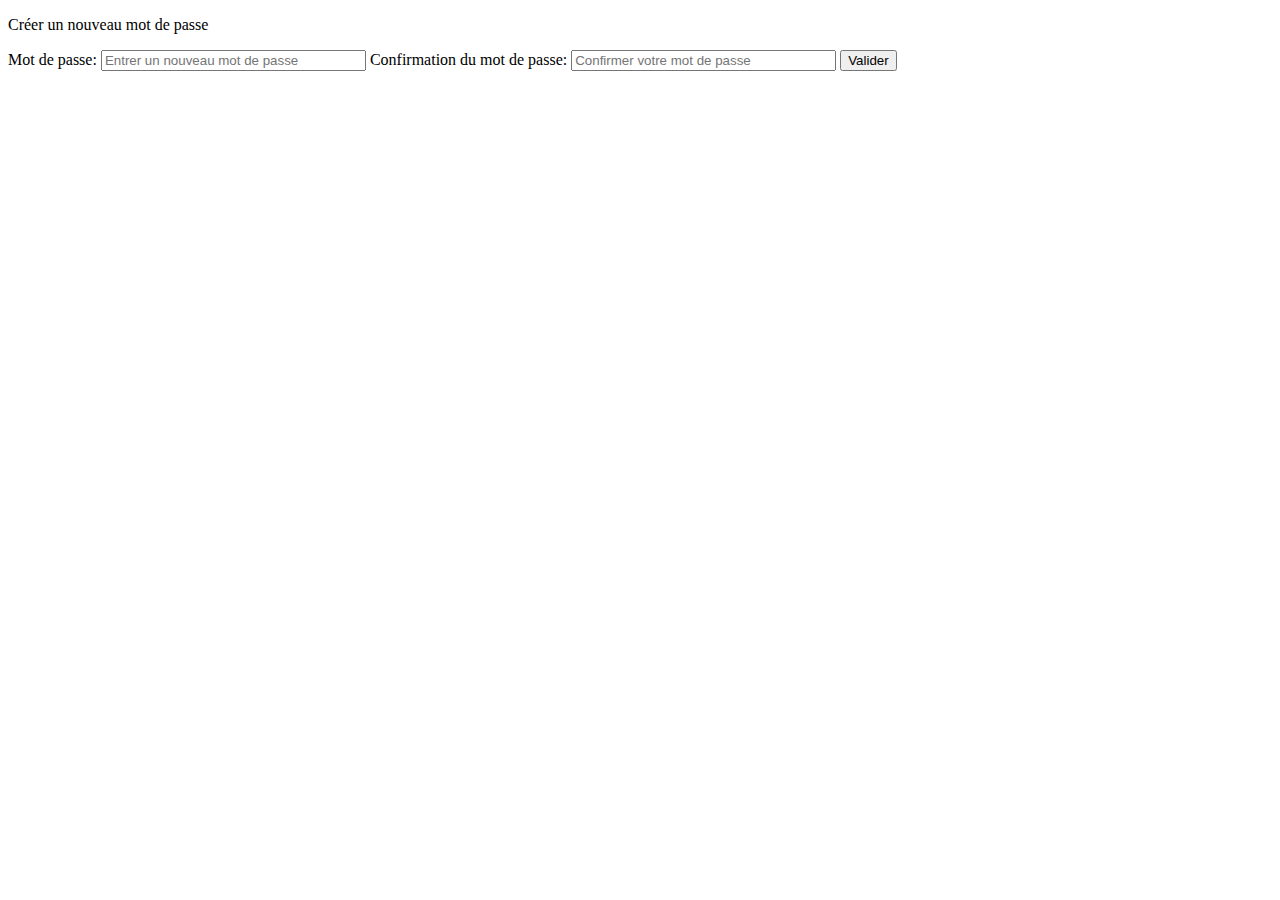
<file: JsExo1/index.html>
<!DOCTYPE html>
<html lang="fr">
<head>
    <meta charset="utf-8">

    <meta name="viewport" content="width=device-width, initial-scale=1.0">

    <title>Js - Part 5 - Exo 1</title>
</head>
<body>
    <form>
        <p>Créer un nouveau mot de passe</p>
        <label for="pwd_a">Mot de passe:</label>
        <input type="password" id="pwd_a" class="in" placeholder="Entrer un nouveau mot de passe" minlength="1" maxlength="8" size="30" required>
        <label for="pwd_b">Confirmation du mot de passe:</label>
        <input type="password" id="pwd_b" class="in" placeholder="Confirmer votre mot de passe" minlength="1" maxlength="8" size="30" required>
        <input type="button" value="Valider" onclick="setPwd();">
    </form>

    <script src="assets/js/script.js"></script>
</body>
</html>
</file>
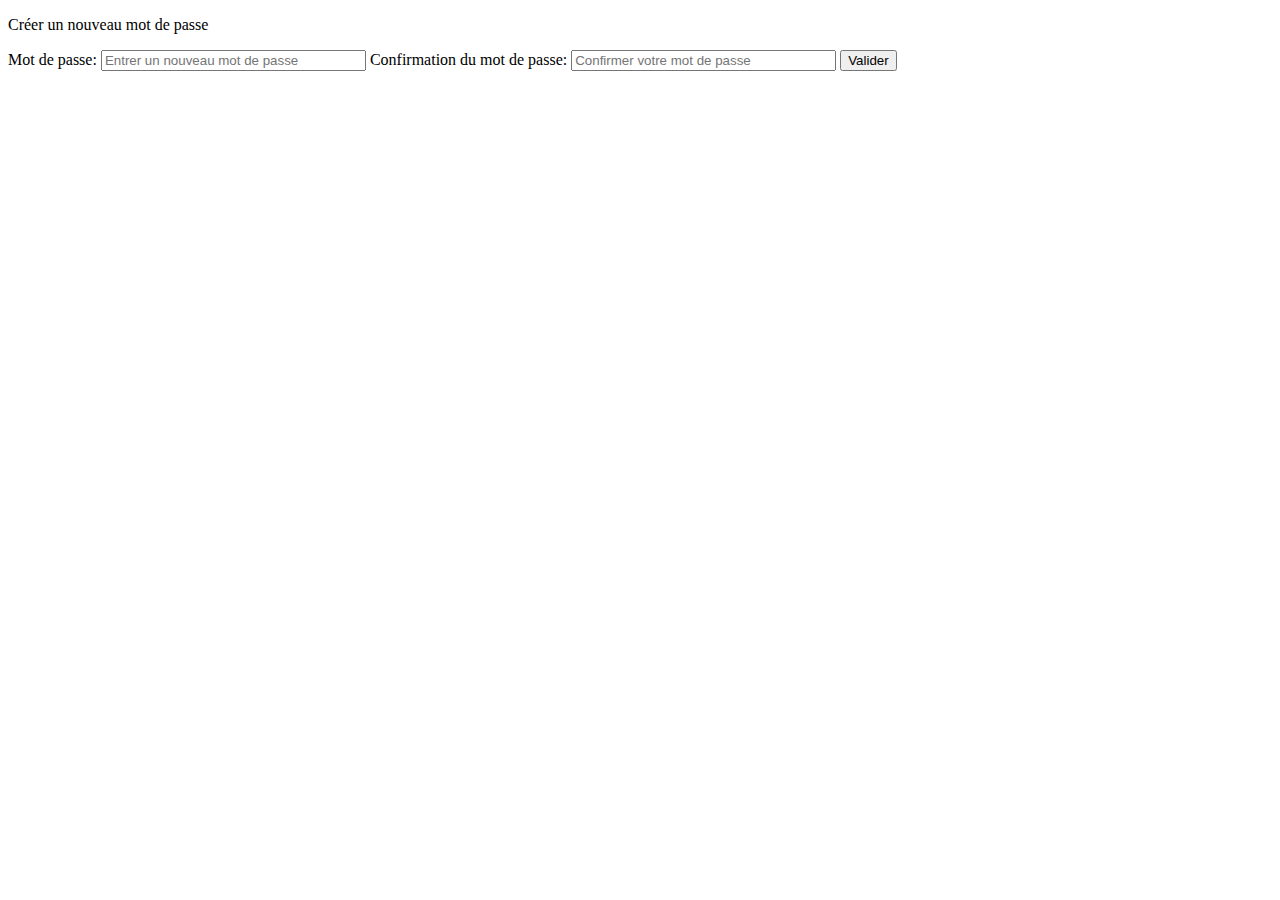
<file: JsExo2/index.html>
<!DOCTYPE html>
<html lang="fr">
<head>
    <meta charset="utf-8">

    <meta name="viewport" content="width=device-width, initial-scale=1.0">

    <link rel="stylesheet" href="assets/css/style.css">

    <title>Js - Part 5 - Exo 2</title>
</head>
<body>
   <form>
        <p>Créer un nouveau mot de passe</p>
        <label for="pwd_a">Mot de passe:</label>
        <input type="password" id="pwd_a" placeholder="Entrer un nouveau mot de passe" minlength="1" maxlength="8" size="30" required>
        <label for="pwd_b">Confirmation du mot de passe:</label>
        <input type="password" id="pwd_b" placeholder="Confirmer votre mot de passe" minlength="1" maxlength="8" size="30" required>
        <input type="button" value="Valider" onclick="setPwd();">
    </form>

    <script src="assets/js/script.js"></script>
</body>
</html>
</file>
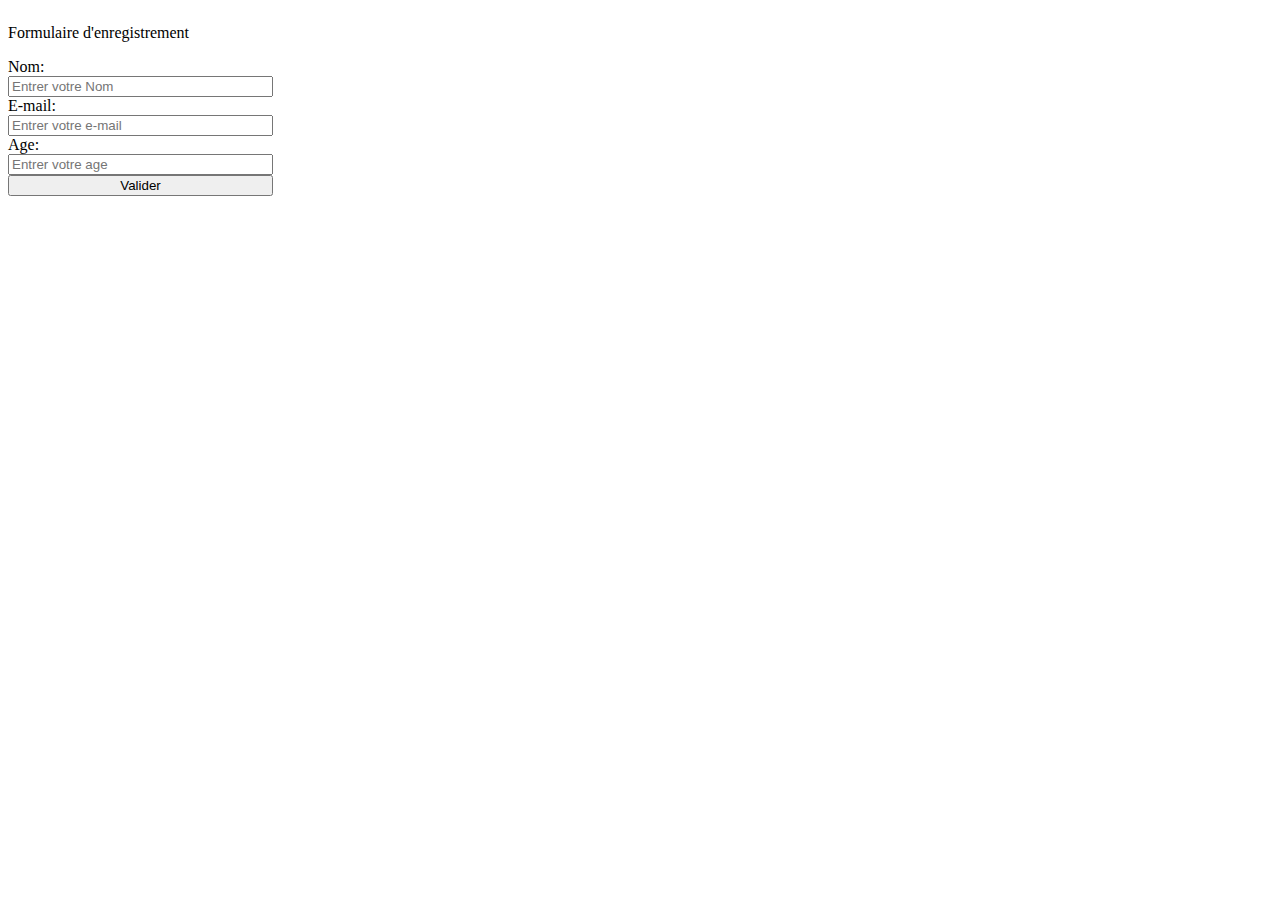
<file: JsExo3/index.html>
<!DOCTYPE html>
<html lang="fr">
<head>
    <meta charset="utf-8">

    <meta name="viewport" content="width=device-width, initial-scale=1.0">

    <link rel="stylesheet" href="assets/css/style.css">

    <title>Js - Part 5 - Exo 3</title>
</head>
<body>
   <form>
        <p>Formulaire d'enregistrement</p>
        <label for="name">Nom:</label>
        <input type="text" id="name" placeholder="Entrer votre Nom" onchange="updateName();" minlength="1" maxlength="25" size="30" required>
        <span id="errorName">Veuillez entrer un Nom valide !</span>
        <label for="mail">E-mail:</label>
        <input type="text" id="mail" placeholder="Entrer votre e-mail" onchange="updateMail();" minlength="1" maxlength="25" size="30" required>
        <span id="errorMail">Veuillez entrer un Mail valide !</span>
        <label for="age">Age:</label>
        <input type="text" id="age" placeholder="Entrer votre age" onchange="updateAge();" minlength="1" maxlength="5" size="30" required>
        <span id="errorAge">Veuillez entrer un Age valide !</span>
        <input type="submit" value="Valider">
    </form>

    <script src="assets/js/script.js"></script>
</body>
</html>
</file>
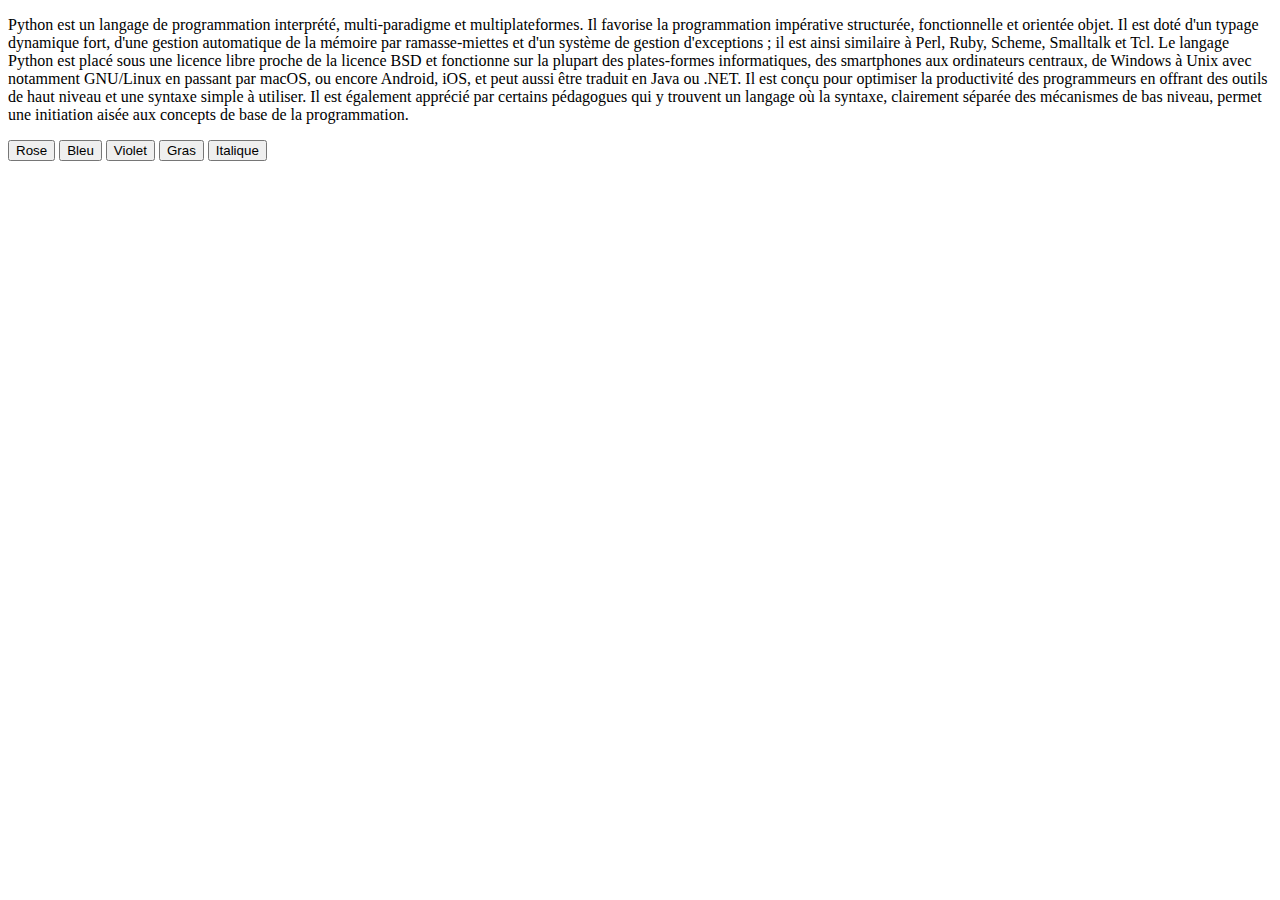
<file: JsExo5/index.html>
<!DOCTYPE html>
<html lang="fr">
<head>
  <meta charset="utf-8">

  <meta name="viewport" content="width=device-width, initial-scale=1.0">

  <title>Js - Part 5 - Exo 5</title>
</head>
<body>
    <p id="txt">
      Python est un langage de programmation interprété, multi-paradigme et multiplateformes. Il favorise la programmation impérative structurée, fonctionnelle et orientée objet. Il est doté d'un typage dynamique fort, d'une gestion automatique de la mémoire par ramasse-miettes et d'un système de gestion d'exceptions ; il est ainsi similaire à Perl, Ruby, Scheme, Smalltalk et Tcl. Le langage Python est placé sous une licence libre proche de la licence BSD et fonctionne sur la plupart des plates-formes informatiques, des smartphones aux ordinateurs centraux, de Windows à Unix avec notamment GNU/Linux en passant par macOS, ou encore Android, iOS, et peut aussi être traduit en Java ou .NET. Il est conçu pour optimiser la productivité des programmeurs en offrant des outils de haut niveau et une syntaxe simple à utiliser.
      Il est également apprécié par certains pédagogues qui y trouvent un langage où la syntaxe, clairement séparée des mécanismes de bas niveau, permet une initiation aisée aux concepts de base de la programmation.
    </p>
    <button type="button" value="pink" onclick="textChange(value);">Rose</button>
    <button type="button" value="blue" onclick="textChange(value);">Bleu</button>
    <button type="button" value="purple" onclick="textChange(value);">Violet</button>
    <button type="button" value="bold" onclick="textChange(value);">Gras</button>
    <button type="button" value="italic" onclick="textChange(value);">Italique</button>

    <script src="assets/js/script.js"></script>
</body>
</html>
</file>
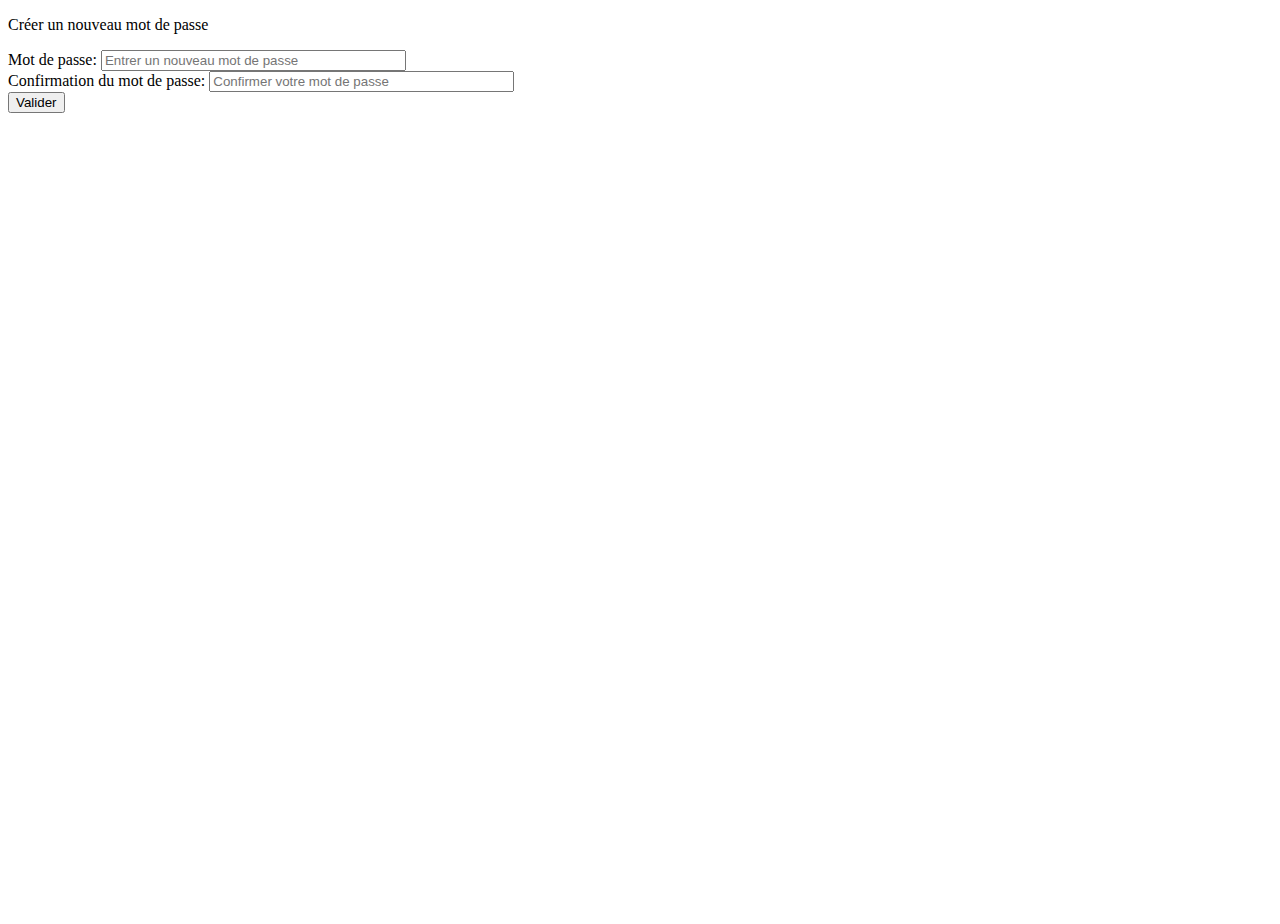
<file: JsExo6/index.html>
<!DOCTYPE html>
<html lang="fr">
<head>
    <meta charset="utf-8">

    <meta name="viewport" content="width=device-width, initial-scale=1.0">

    <link rel="stylesheet" href="https://stackpath.bootstrapcdn.com/bootstrap/4.1.3/css/bootstrap.min.css" integrity="sha384-MCw98/SFnGE8fJT3GXwEOngsV7Zt27NXFoaoApmYm81iuXoPkFOJwJ8ERdknLPMO" crossorigin="anonymous">

    <link rel="stylesheet" href="assets/css/style.css">

    <title>Js - Part 5 - Exo 6</title>
</head>
<body>
    <div class="container-fluid h-100">
        <div class="row h-100 justify-content-center">
            <div class="col-3 b_green d-flex align-items-center justify-content-center">
                <div class="formContainer d-flex flex-column align-items-center justify-content-center">
                    <form>
                        <p class="h5 mb-3">Créer un nouveau mot de passe</p>
                        <div class="form-groupd mt-1">
                            <label for="pwd_a">Mot de passe:</label>
                            <input type="password" id="pwd_a" class="form-control" onfocus="changeBorder(id);" onblur="changeBorder(id);" placeholder="Entrer un nouveau mot de passe" minlength="1" maxlength="8" size="35" required>
                        </div>
                        <div class="form-groupd mt-1">
                            <label for="pwd_b">Confirmation du mot de passe:</label>
                            <input type="password" id="pwd_b" class="form-control" onfocus="changeBorder(id);" onblur="changeBorder(id);" placeholder="Confirmer votre mot de passe" minlength="1" maxlength="8" size="35" required>
                        </div>
                        <input type="button" class="btn btn-primary mt-3" value="Valider">
                    </form>
                </div>
            </div>
        </div>
    </div>

    <script src="https://code.jquery.com/jquery-3.3.1.slim.min.js" integrity="sha384-q8i/X+965DzO0rT7abK41JStQIAqVgRVzpbzo5smXKp4YfRvH+8abtTE1Pi6jizo" crossorigin="anonymous"></script>
    <script src="https://cdnjs.cloudflare.com/ajax/libs/popper.js/1.14.3/umd/popper.min.js" integrity="sha384-ZMP7rVo3mIykV+2+9J3UJ46jBk0WLaUAdn689aCwoqbBJiSnjAK/l8WvCWPIPm49" crossorigin="anonymous"></script>
    <script src="https://stackpath.bootstrapcdn.com/bootstrap/4.1.3/js/bootstrap.min.js" integrity="sha384-ChfqqxuZUCnJSK3+MXmPNIyE6ZbWh2IMqE241rYiqJxyMiZ6OW/JmZQ5stwEULTy" crossorigin="anonymous"></script>
    <script src="assets/js/script.js"></script>
</body>
</html>
</file>
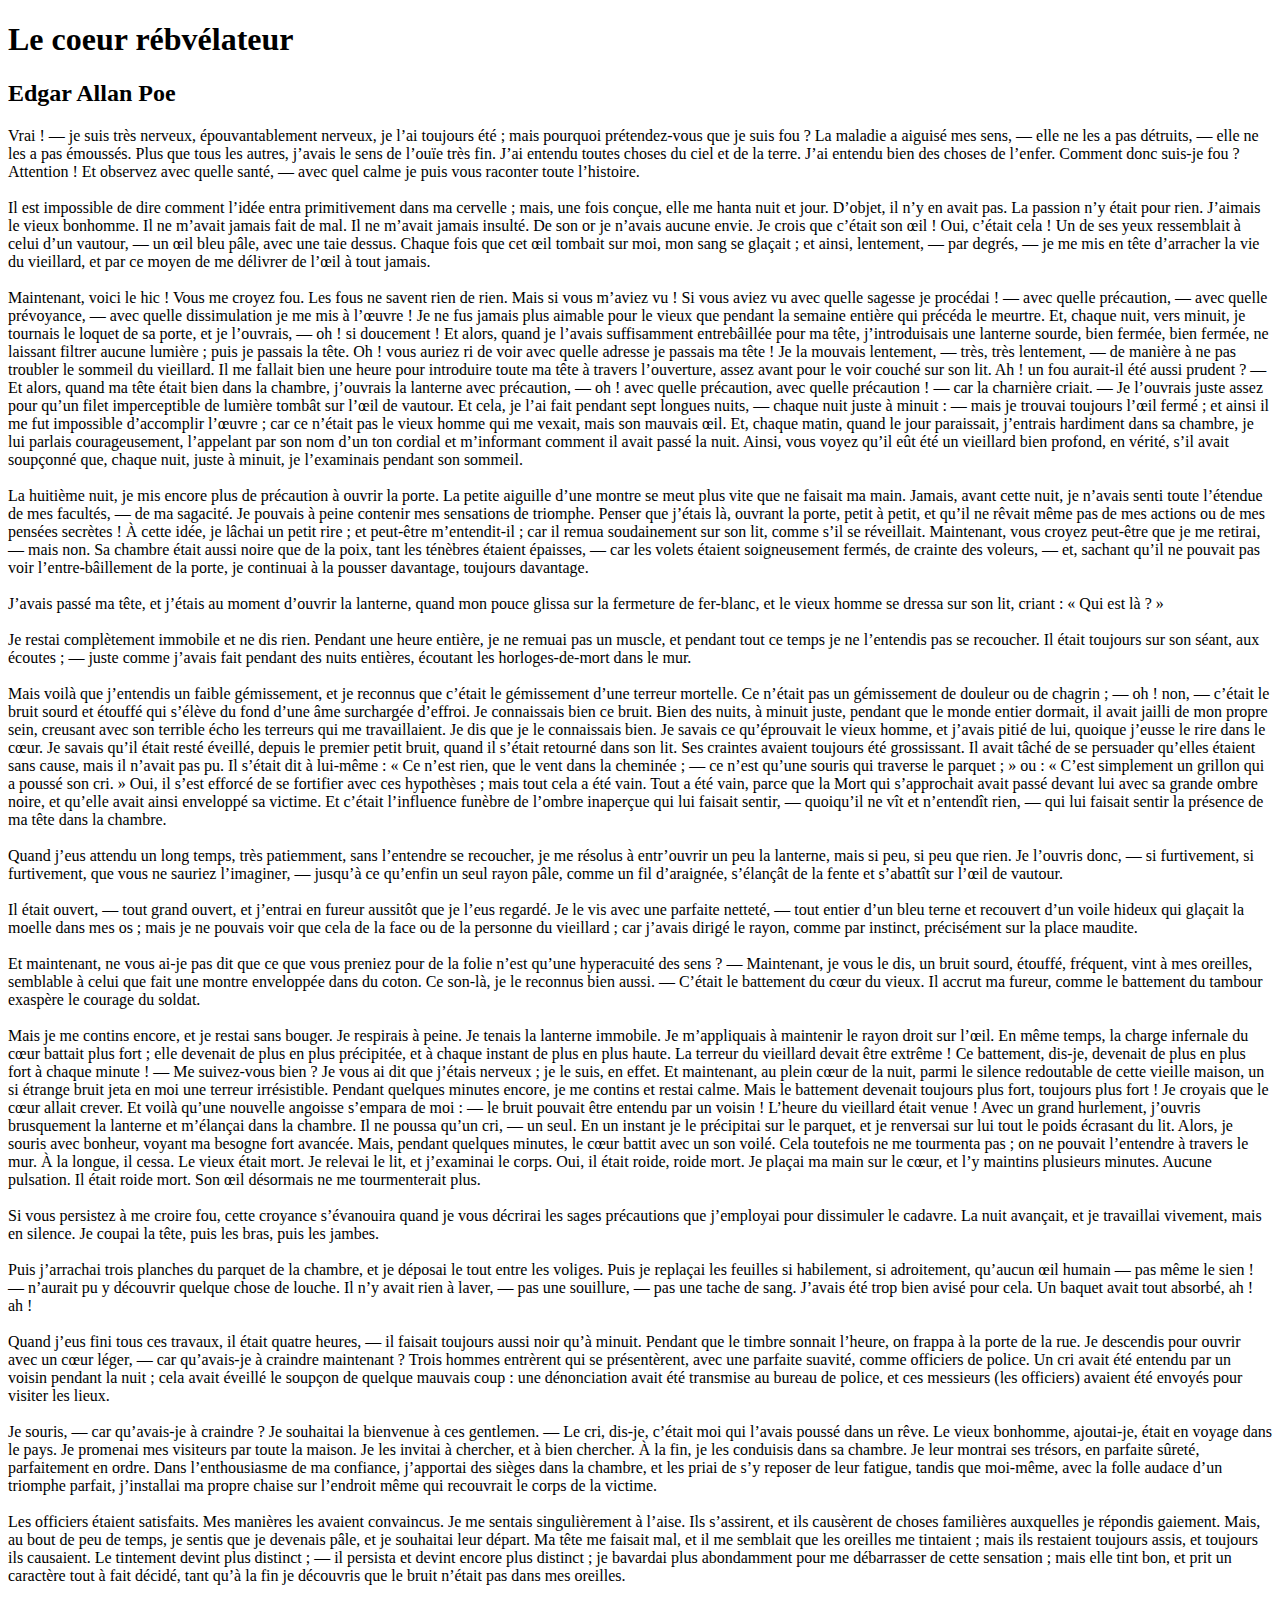
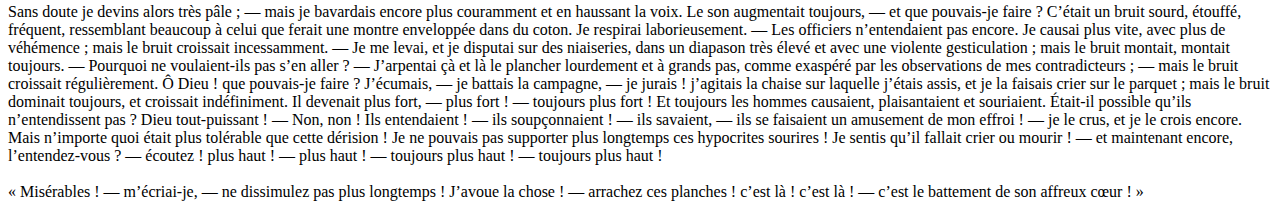
<file: JsExo7/index.html>
<!DOCTYPE html>
<html lang="fr">
<head>
  <meta charset="utf-8">

  <meta name="viewport" content="width=device-width, initial-scale=1.0">

  <link rel="stylesheet" href="assets/css/style.css">

  <title>Js - Part 5 - Exo 7</title>
</head>
<body id="txt" >
  <h1>Le coeur rébvélateur</h1>
  <h2>Edgar Allan Poe</h2>
  <p onwheel="textChanger(event);">
    Vrai ! — je suis très nerveux, épouvantablement nerveux, je l’ai toujours été ; mais pourquoi prétendez-vous que je suis fou ? La maladie a aiguisé mes sens, — elle ne les a pas détruits, — elle ne les a pas émoussés. Plus que tous les autres, j’avais le sens de l’ouïe très fin. J’ai entendu toutes choses du ciel et de la terre. J’ai entendu bien des choses de l’enfer. Comment donc suis-je fou ? Attention ! Et observez avec quelle santé, — avec quel calme je puis vous raconter toute l’histoire.
    <br />
    <br />
    Il est impossible de dire comment l’idée entra primitivement dans ma cervelle ; mais, une fois conçue, elle me hanta nuit et jour. D’objet, il n’y en avait pas. La passion n’y était pour rien. J’aimais le vieux bonhomme. Il ne m’avait jamais fait de mal. Il ne m’avait jamais insulté. De son or je n’avais aucune envie. Je crois que c’était son œil ! Oui, c’était cela ! Un de ses yeux ressemblait à celui d’un vautour, — un œil bleu pâle, avec une taie dessus. Chaque fois que cet œil tombait sur moi, mon sang se glaçait ; et ainsi, lentement, — par degrés, — je me mis en tête d’arracher la vie du vieillard, et par ce moyen de me délivrer de l’œil à tout jamais.
    <br />
    <br />
    Maintenant, voici le hic ! Vous me croyez fou. Les fous ne savent rien de rien. Mais si vous m’aviez vu ! Si vous aviez vu avec quelle sagesse je procédai ! — avec quelle précaution, — avec quelle prévoyance, — avec quelle dissimulation je me mis à l’œuvre ! Je ne fus jamais plus aimable pour le vieux que pendant la semaine entière qui précéda le meurtre. Et, chaque nuit, vers minuit, je tournais le loquet de sa porte, et je l’ouvrais, — oh ! si doucement ! Et alors, quand je l’avais suffisamment entrebâillée pour ma tête, j’introduisais une lanterne sourde, bien fermée, bien fermée, ne laissant filtrer aucune lumière ; puis je passais la tête. Oh ! vous auriez ri de voir avec quelle adresse je passais ma tête ! Je la mouvais lentement, — très, très lentement, — de manière à ne pas troubler le sommeil du vieillard. Il me fallait bien une heure pour introduire toute ma tête à travers l’ouverture, assez avant pour le voir couché sur son lit. Ah ! un fou aurait-il été aussi prudent ? — Et alors, quand ma tête était bien dans la chambre, j’ouvrais la lanterne avec précaution, — oh ! avec quelle précaution, avec quelle précaution ! — car la charnière criait. — Je l’ouvrais juste assez pour qu’un filet imperceptible de lumière tombât sur l’œil de vautour. Et cela, je l’ai fait pendant sept longues nuits, — chaque nuit juste à minuit : — mais je trouvai toujours l’œil fermé ; et ainsi il me fut impossible d’accomplir l’œuvre ; car ce n’était pas le vieux homme qui me vexait, mais son mauvais œil. Et, chaque matin, quand le jour paraissait, j’entrais hardiment dans sa chambre, je lui parlais courageusement, l’appelant par son nom d’un ton cordial et m’informant comment il avait passé la nuit. Ainsi, vous voyez qu’il eût été un vieillard bien profond, en vérité, s’il avait soupçonné que, chaque nuit, juste à minuit, je l’examinais pendant son sommeil.
    <br />
    <br />
    La huitième nuit, je mis encore plus de précaution à ouvrir la porte. La petite aiguille d’une montre se meut plus vite que ne faisait ma main. Jamais, avant cette nuit, je n’avais senti toute l’étendue de mes facultés, — de ma sagacité. Je pouvais à peine contenir mes sensations de triomphe. Penser que j’étais là, ouvrant la porte, petit à petit, et qu’il ne rêvait même pas de mes actions ou de mes pensées secrètes ! À cette idée, je lâchai un petit rire ; et peut-être m’entendit-il ; car il remua soudainement sur son lit, comme s’il se réveillait. Maintenant, vous croyez peut-être que je me retirai, — mais non. Sa chambre était aussi noire que de la poix, tant les ténèbres étaient épaisses, — car les volets étaient soigneusement fermés, de crainte des voleurs, — et, sachant qu’il ne pouvait pas voir l’entre-bâillement de la porte, je continuai à la pousser davantage, toujours davantage.
    <br />
    <br />
    J’avais passé ma tête, et j’étais au moment d’ouvrir la lanterne, quand mon pouce glissa sur la fermeture de fer-blanc, et le vieux homme se dressa sur son lit, criant : « Qui est là ? »
    <br />
    <br />
    Je restai complètement immobile et ne dis rien. Pendant une heure entière, je ne remuai pas un muscle, et pendant tout ce temps je ne l’entendis pas se recoucher. Il était toujours sur son séant, aux écoutes ; — juste comme j’avais fait pendant des nuits entières, écoutant les horloges-de-mort dans le mur.
    <br />
    <br />
    Mais voilà que j’entendis un faible gémissement, et je reconnus que c’était le gémissement d’une terreur mortelle. Ce n’était pas un gémissement de douleur ou de chagrin ; — oh ! non, — c’était le bruit sourd et étouffé qui s’élève du fond d’une âme surchargée d’effroi. Je connaissais bien ce bruit. Bien des nuits, à minuit juste, pendant que le monde entier dormait, il avait jailli de mon propre sein, creusant avec son terrible écho les terreurs qui me travaillaient. Je dis que je le connaissais bien. Je savais ce qu’éprouvait le vieux homme, et j’avais pitié de lui, quoique j’eusse le rire dans le cœur. Je savais qu’il était resté éveillé, depuis le premier petit bruit, quand il s’était retourné dans son lit. Ses craintes avaient toujours été grossissant. Il avait tâché de se persuader qu’elles étaient sans cause, mais il n’avait pas pu. Il s’était dit à lui-même : « Ce n’est rien, que le vent dans la cheminée ; — ce n’est qu’une souris qui traverse le parquet ; » ou : « C’est simplement un grillon qui a poussé son cri. » Oui, il s’est efforcé de se fortifier avec ces hypothèses ; mais tout cela a été vain. Tout a été vain, parce que la Mort qui s’approchait avait passé devant lui avec sa grande ombre noire, et qu’elle avait ainsi enveloppé sa victime. Et c’était l’influence funèbre de l’ombre inaperçue qui lui faisait sentir, — quoiqu’il ne vît et n’entendît rien, — qui lui faisait sentir la présence de ma tête dans la chambre.
    <br />
    <br />
    Quand j’eus attendu un long temps, très patiemment, sans l’entendre se recoucher, je me résolus à entr’ouvrir un peu la lanterne, mais si peu, si peu que rien. Je l’ouvris donc, — si furtivement, si furtivement, que vous ne sauriez l’imaginer, — jusqu’à ce qu’enfin un seul rayon pâle, comme un fil d’araignée, s’élançât de la fente et s’abattît sur l’œil de vautour.
    <br />
    <br />
    Il était ouvert, — tout grand ouvert, et j’entrai en fureur aussitôt que je l’eus regardé. Je le vis avec une parfaite netteté, — tout entier d’un bleu terne et recouvert d’un voile hideux qui glaçait la moelle dans mes os ; mais je ne pouvais voir que cela de la face ou de la personne du vieillard ; car j’avais dirigé le rayon, comme par instinct, précisément sur la place maudite.
    <br />
    <br />
    Et maintenant, ne vous ai-je pas dit que ce que vous preniez pour de la folie n’est qu’une hyperacuité des sens ? — Maintenant, je vous le dis, un bruit sourd, étouffé, fréquent, vint à mes oreilles, semblable à celui que fait une montre enveloppée dans du coton. Ce son-là, je le reconnus bien aussi. — C’était le battement du cœur du vieux. Il accrut ma fureur, comme le battement du tambour exaspère le courage du soldat.
    <br />
    <br />
    Mais je me contins encore, et je restai sans bouger. Je respirais à peine. Je tenais la lanterne immobile. Je m’appliquais à maintenir le rayon droit sur l’œil. En même temps, la charge infernale du cœur battait plus fort ; elle devenait de plus en plus précipitée, et à chaque instant de plus en plus haute. La terreur du vieillard devait être extrême ! Ce battement, dis-je, devenait de plus en plus fort à chaque minute ! — Me suivez-vous bien ? Je vous ai dit que j’étais nerveux ; je le suis, en effet. Et maintenant, au plein cœur de la nuit, parmi le silence redoutable de cette vieille maison, un si étrange bruit jeta en moi une terreur irrésistible. Pendant quelques minutes encore, je me contins et restai calme. Mais le battement devenait toujours plus fort, toujours plus fort ! Je croyais que le cœur allait crever. Et voilà qu’une nouvelle angoisse s’empara de moi : — le bruit pouvait être entendu par un voisin ! L’heure du vieillard était venue ! Avec un grand hurlement, j’ouvris brusquement la lanterne et m’élançai dans la chambre. Il ne poussa qu’un cri, — un seul. En un instant je le précipitai sur le parquet, et je renversai sur lui tout le poids écrasant du lit. Alors, je souris avec bonheur, voyant ma besogne fort avancée. Mais, pendant quelques minutes, le cœur battit avec un son voilé. Cela toutefois ne me tourmenta pas ; on ne pouvait l’entendre à travers le mur. À la longue, il cessa. Le vieux était mort. Je relevai le lit, et j’examinai le corps. Oui, il était roide, roide mort. Je plaçai ma main sur le cœur, et l’y maintins plusieurs minutes. Aucune pulsation. Il était roide mort. Son œil désormais ne me tourmenterait plus.
    <br />
    <br />
    Si vous persistez à me croire fou, cette croyance s’évanouira quand je vous décrirai les sages précautions que j’employai pour dissimuler le cadavre. La nuit avançait, et je travaillai vivement, mais en silence. Je coupai la tête, puis les bras, puis les jambes.
    <br />
    <br />
    Puis j’arrachai trois planches du parquet de la chambre, et je déposai le tout entre les voliges. Puis je replaçai les feuilles si habilement, si adroitement, qu’aucun œil humain — pas même le sien ! — n’aurait pu y découvrir quelque chose de louche. Il n’y avait rien à laver, — pas une souillure, — pas une tache de sang. J’avais été trop bien avisé pour cela. Un baquet avait tout absorbé, ah ! ah !
    <br />
    <br />
    Quand j’eus fini tous ces travaux, il était quatre heures, — il faisait toujours aussi noir qu’à minuit. Pendant que le timbre sonnait l’heure, on frappa à la porte de la rue. Je descendis pour ouvrir avec un cœur léger, — car qu’avais-je à craindre maintenant ? Trois hommes entrèrent qui se présentèrent, avec une parfaite suavité, comme officiers de police. Un cri avait été entendu par un voisin pendant la nuit ; cela avait éveillé le soupçon de quelque mauvais coup : une dénonciation avait été transmise au bureau de police, et ces messieurs (les officiers) avaient été envoyés pour visiter les lieux.
    <br />
    <br />
    Je souris, — car qu’avais-je à craindre ? Je souhaitai la bienvenue à ces gentlemen. — Le cri, dis-je, c’était moi qui l’avais poussé dans un rêve. Le vieux bonhomme, ajoutai-je, était en voyage dans le pays. Je promenai mes visiteurs par toute la maison. Je les invitai à chercher, et à bien chercher. À la fin, je les conduisis dans sa chambre. Je leur montrai ses trésors, en parfaite sûreté, parfaitement en ordre. Dans l’enthousiasme de ma confiance, j’apportai des sièges dans la chambre,
    et les priai de s’y reposer de leur fatigue, tandis que moi-même, avec la folle audace d’un triomphe parfait, j’installai ma propre chaise sur l’endroit même qui recouvrait le corps de la victime.
    <br />
    <br />
    Les officiers étaient satisfaits. Mes manières les avaient convaincus. Je me sentais singulièrement à l’aise. Ils s’assirent, et ils causèrent de choses familières auxquelles je répondis gaiement. Mais, au bout de peu de temps, je sentis que je devenais pâle, et je souhaitai leur départ. Ma tête me faisait mal, et il me semblait que les oreilles me tintaient ; mais ils restaient toujours assis, et toujours ils causaient. Le tintement devint plus distinct ; — il persista et devint encore plus distinct ; je bavardai plus abondamment pour me débarrasser de cette sensation ; mais elle tint bon, et prit un caractère tout à fait décidé, tant qu’à la fin je découvris que le bruit n’était pas dans mes oreilles.
    <br />
    <br />
    Sans doute je devins alors très pâle ; — mais je bavardais encore plus couramment et en haussant la voix. Le son augmentait toujours, — et que pouvais-je faire ? C’était un bruit sourd, étouffé, fréquent, ressemblant beaucoup à celui que ferait une montre enveloppée dans du coton. Je respirai laborieusement. — Les officiers n’entendaient pas encore. Je causai plus vite, avec plus de véhémence ; mais le bruit croissait incessamment. — Je me levai, et je disputai sur des niaiseries, dans un diapason très élevé et avec une violente gesticulation ; mais le bruit montait, montait toujours. — Pourquoi ne voulaient-ils pas s’en aller ? — J’arpentai çà et là le plancher lourdement et à grands pas, comme exaspéré par les observations de mes contradicteurs ; — mais le bruit croissait régulièrement. Ô Dieu ! que pouvais-je faire ? J’écumais, — je battais la campagne, — je jurais ! j’agitais la chaise sur laquelle j’étais assis, et je la faisais crier sur le parquet ; mais le bruit dominait toujours, et croissait indéfiniment. Il devenait plus fort, — plus fort ! — toujours plus fort ! Et toujours les hommes causaient, plaisantaient et souriaient. Était-il possible qu’ils n’entendissent pas ? Dieu tout-puissant ! — Non, non ! Ils entendaient ! — ils soupçonnaient ! — ils savaient, — ils se faisaient un amusement de mon effroi ! — je le crus, et je le crois encore. Mais n’importe quoi était plus tolérable que cette dérision ! Je ne pouvais pas supporter plus longtemps ces hypocrites sourires ! Je sentis qu’il fallait crier ou mourir ! — et maintenant encore, l’entendez-vous ? — écoutez ! plus haut ! — plus haut ! — toujours plus haut ! — toujours plus haut !
    <br />
    <br />
    « Misérables ! — m’écriai-je, — ne dissimulez pas plus longtemps ! J’avoue la chose ! — arrachez ces planches ! c’est là ! c’est là ! — c’est le battement de son affreux cœur ! »
  </p>
  <script src="assets/js/script.js"></script>
</body>
</html>
</file>
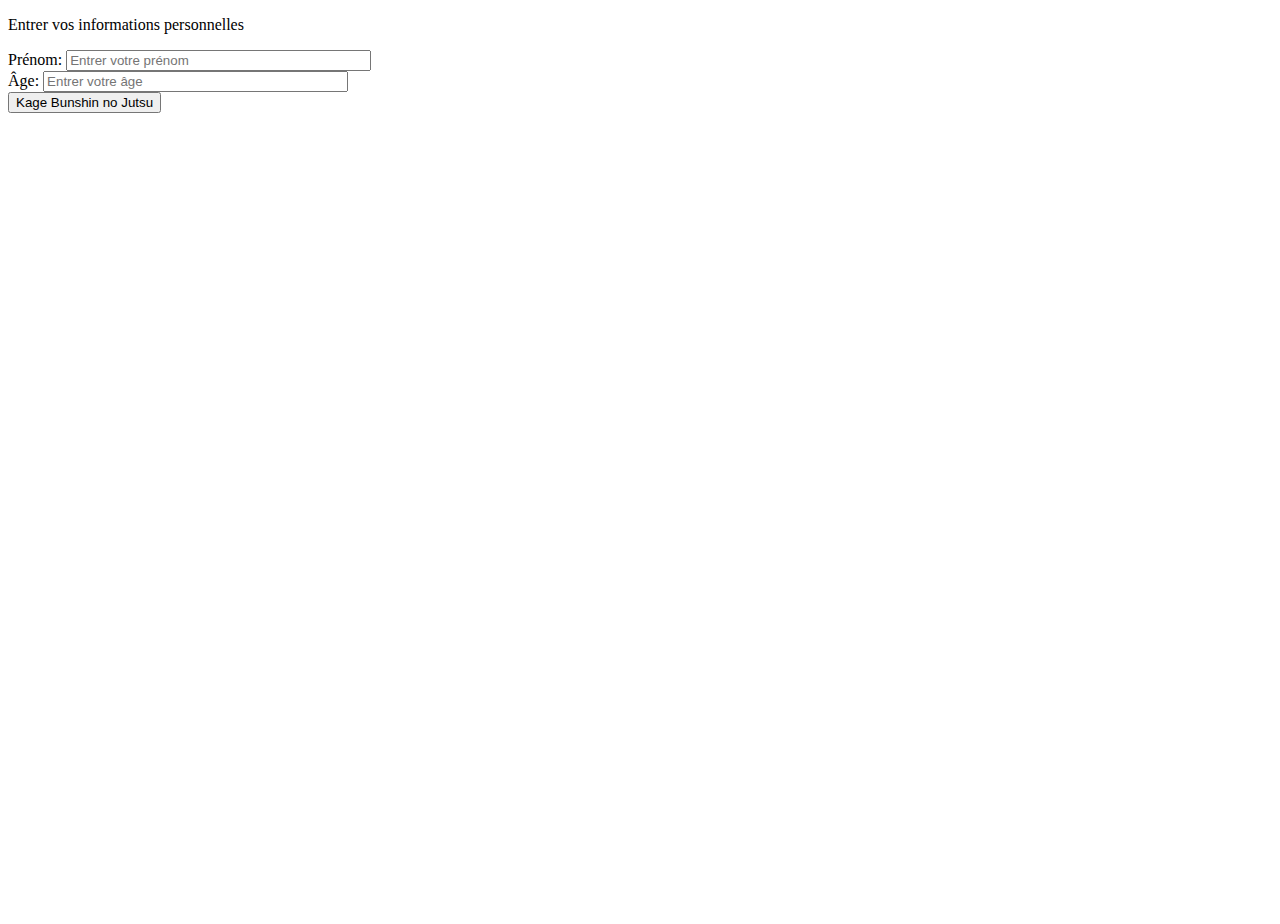
<file: JsExo8/index.html>
<!DOCTYPE html>
<html lang="fr">
<head>
    <meta charset="utf-8">

    <meta name="viewport" content="width=device-width, initial-scale=1.0">

    <link rel="stylesheet" href="https://stackpath.bootstrapcdn.com/bootstrap/4.1.3/css/bootstrap.min.css" integrity="sha384-MCw98/SFnGE8fJT3GXwEOngsV7Zt27NXFoaoApmYm81iuXoPkFOJwJ8ERdknLPMO" crossorigin="anonymous">

    <link rel="stylesheet" href="assets/css/style.css">

    <title>Js - Part 5 - Exo 8</title>
</head>
<body>
    <div class="container-fluid h-100">
        <div class="row h-100 justify-content-center">
            <div class="col-4 b_green d-flex align-items-center justify-content-center text-center">
                <div class="formContainer d-flex flex-column align-items-center justify-content-center m-2">
                    <div>
                        <form id="parentForm">
                            <p class="h5 mb-3">Entrer vos informations personnelles</p>
                            <div id="name0" class="form-groupd mt-1">
                                <label for="pwd_a">Prénom:</label>
                                <input type="text" id="firstName" class="form-control" onfocus="changeBorder(id)" onblur="changeBorder(id)" placeholder="Entrer votre prénom" minlength="1" maxlength="8" size="35" autocomplete="off" required>
                            </div>
                            <div id="age0" class="form-groupd mt-1">
                                <label for="pwd_b">Âge:</label>
                                <input type="text" id="age" class="form-control" onfocus="changeBorder(id)" onblur="changeBorder(id)" placeholder="Entrer votre âge" minlength="1" maxlength="8" size="35" autocomplete="off" required>
                            </div>
                        </form>
                    </div>
                    <div>
                        <input id="btnTxt" type="button" class="btn btn-primary mt-3" value="Kage Bunshin no Jutsu" onclick="duplicateDiv()">
                    </div>
                </div>
            </div>
        </div>
    </div>

    <script src="https://code.jquery.com/jquery-3.3.1.slim.min.js" integrity="sha384-q8i/X+965DzO0rT7abK41JStQIAqVgRVzpbzo5smXKp4YfRvH+8abtTE1Pi6jizo" crossorigin="anonymous"></script>
    <script src="https://cdnjs.cloudflare.com/ajax/libs/popper.js/1.14.3/umd/popper.min.js" integrity="sha384-ZMP7rVo3mIykV+2+9J3UJ46jBk0WLaUAdn689aCwoqbBJiSnjAK/l8WvCWPIPm49" crossorigin="anonymous"></script>
    <script src="https://stackpath.bootstrapcdn.com/bootstrap/4.1.3/js/bootstrap.min.js" integrity="sha384-ChfqqxuZUCnJSK3+MXmPNIyE6ZbWh2IMqE241rYiqJxyMiZ6OW/JmZQ5stwEULTy" crossorigin="anonymous"></script>
    <script src="assets/js/script.js"></script>
</body>
</html>
</file>
<file: JsExo2/assets/css/style.css>
.b_green {
    border-color: green;
}
.b_red {
    border-color: red;
}
</file>
<file: JsExo3/assets/css/style.css>
body {
    display: flex;
}
form {
    display: flex;
    flex-direction: column;
}
</file>
<file: JsExo6/assets/css/style.css>
body {
    height: 100vh;
}
.formContainer {
    height: 50%;
    width: 70%;
}
</file>
<file: JsExo7/assets/css/style.css>
body {
    height: 100vh;
    font-size: 1rem;
    overflow: hidden;
}
.formContainer {
    height: 50%;
    width: 70%;
}
</file>
<file: JsExo8/assets/css/style.css>
body {
    height: 100vh;
}
.formContainer {
    height: fit-content;
}
</file>
